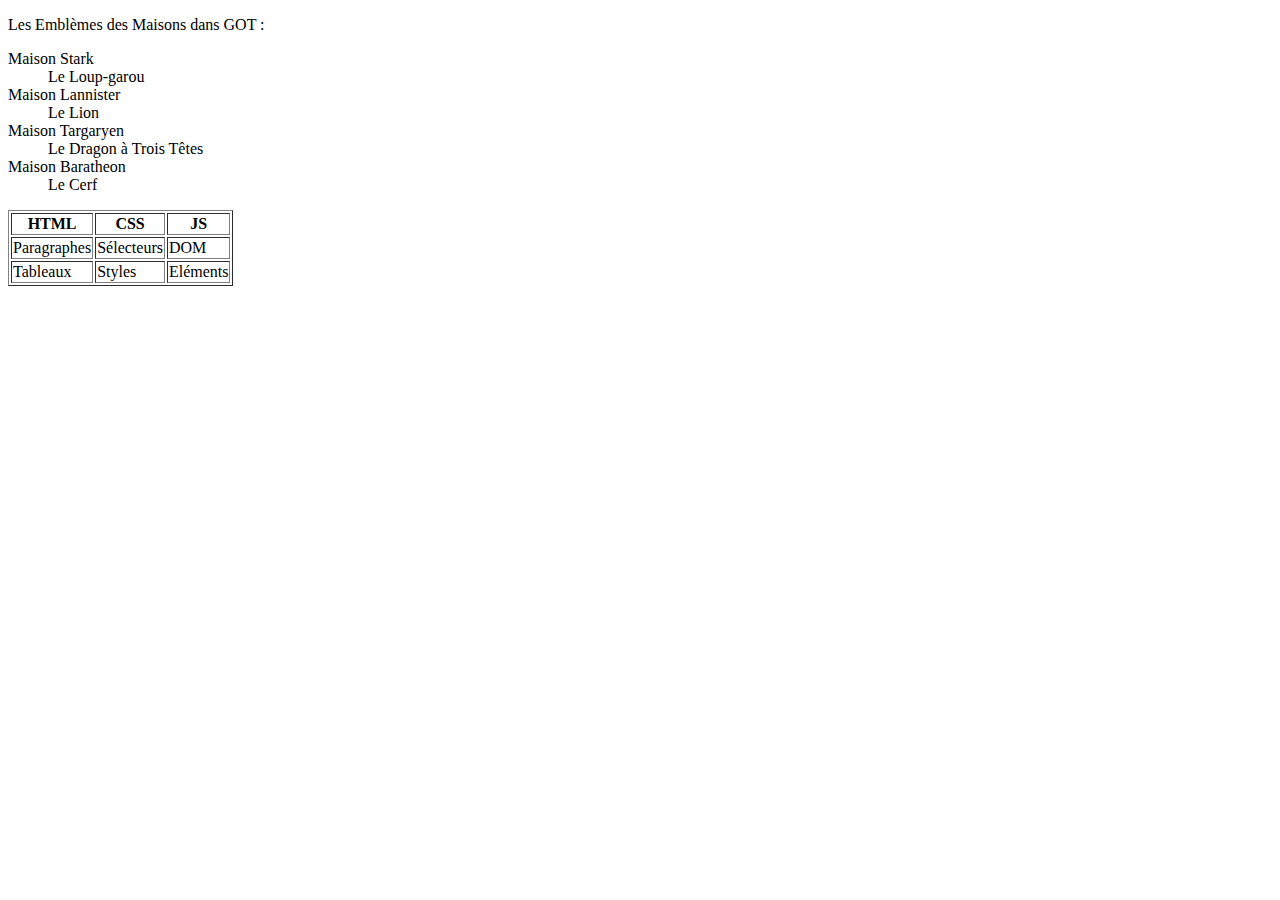
<file: Codes/res/index1.html>
<!DOCTYPE html>
<html lang="en">
<head>
    <meta charset="UTF-8">
    <meta name="viewport" content="width=device-width, initial-scale=1.0">
    <title>Document</title>
</head>
<body>
   
<p>Les Emblèmes des Maisons dans GOT :</p>

<dl>
	<dt>Maison Stark</dt>
	<dd>Le Loup-garou</dd> 

	<dt>Maison Lannister</dt>
	<dd>Le Lion</dd>

	<dt>Maison Targaryen</dt>
	<dd>Le Dragon à Trois Têtes</dd>

	<dt>Maison Baratheon</dt>
	<dd>Le Cerf</dd>
</dl>
<table border="1">
    <tr>
      <th>HTML</th>
      <th>CSS</th>
      <th>JS</th>
    </tr>
    <tr>
      <td>Paragraphes</td>
      <td>Sélecteurs</td>
      <td>DOM</td>
    </tr>
    <tr>
      <td>Tableaux</td>
      <td>Styles</td>
      <td>Eléments</td>
    </tr>
  </table>
</body>
</html>
</file>
